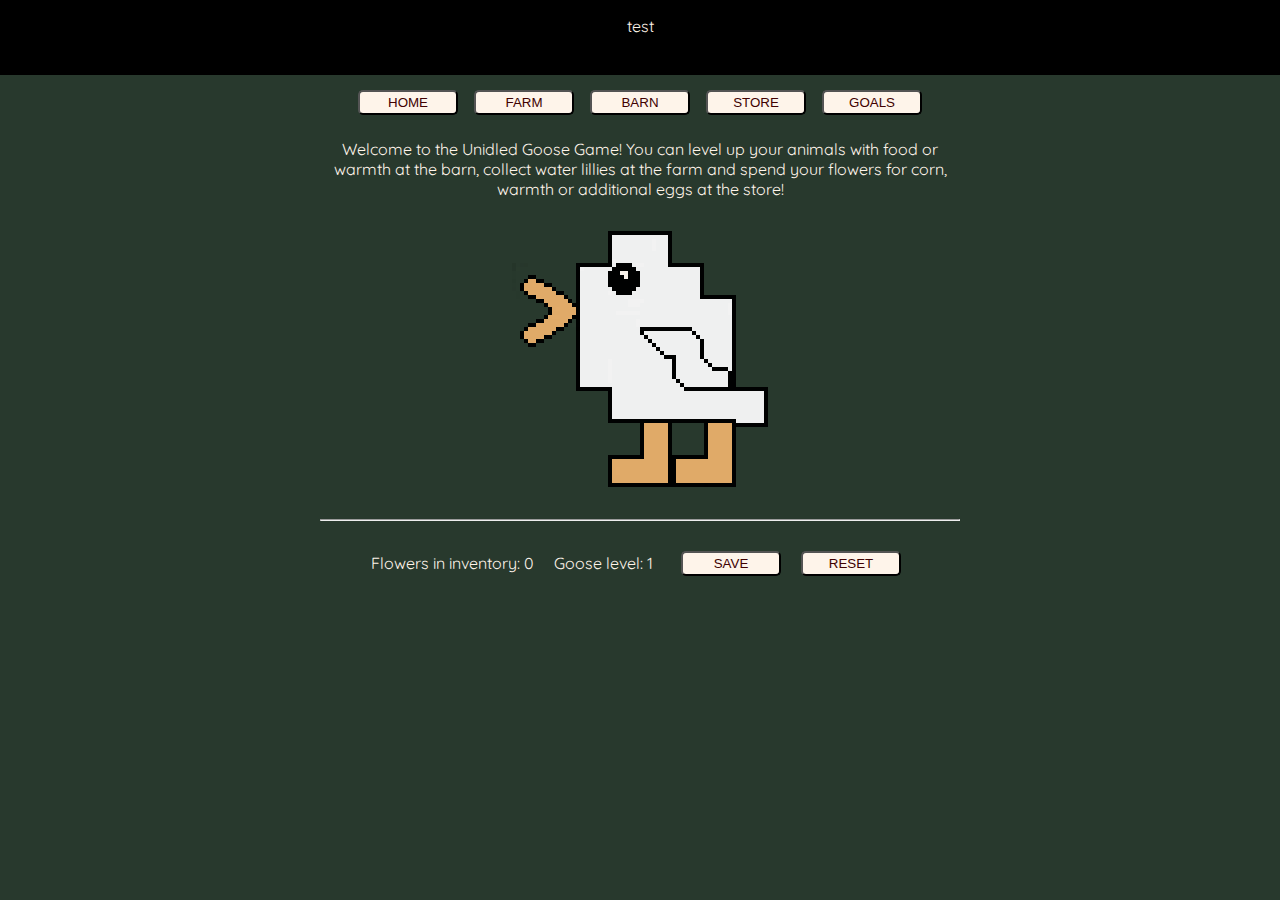
<file: Goose-Game/goose-index.html>
<!DOCTYPE html>
<html lang="en">
    <head>
        <meta name="viewport" content="width=device-width, initial-scale=1.0">
        <meta charset="UTF-8">
        <title>Unidled Goose Game</title>
        <link rel="stylesheet" href="goose-styles.css"></link>
        <link href="https://fonts.googleapis.com/css2?family=Quicksand:wght@300..700&display=swap" rel="stylesheet">
    </head>
    <body>
        <header>
            <div id="banner">test</div>
            <h1>Unidled Goose Game</h1>
            <hr>
        </header>
        <main>
            <div id="menu">
                <button id="button3">Home</button>
                <button id="button0">Farm</button>
                <button id="button1">Barn</button>
                <button id="button2">Store</button>
                <button id="button4">Goals</button>
            </div>
            <div id="contents-all">
                <div id="description">
                    <p>Welcome to the Unidled Goose Game! You can level up your animals with food or warmth at the barn, collect water lillies at the farm and
                        spend your flowers for corn, warmth or additional eggs at the store!</p>
                </div>
                <div id="content">
                    <img src="Images/Goose.png" class="start-image"></button>
                </div>
            </div>
        </main>
        <hr>
        <footer id="stats">
            <p>Flowers in inventory: <span id="flowers-in-inventory">0</span></p>
            <p>Goose level: <span id="geese-level">1</span></p>
            <div>
                <button id="save-game">Save</button>
                <button id="reset">Reset</button>
            </div>
        </footer>
        <script src="./goose-script.js"></script>
    </body>
</html>
</file>
<file: Goose-Game/goose-styles.css>
* {
    box-sizing:border-box;
}

body {
    max-width: 800px;
    margin: 0 auto;
    background-color: #28392D;
    color: #FEF4EA;
    font-family: "Quicksand", sans-serif;
}

main {
    display:flex;
    align-items:center;
    flex-direction:column;
}

h1, p, h2 {
    max-width: 100%;
    text-align: center;
    margin-top: 16px;
    margin-bottom: 16px;
}

#menu {
    width: 80%;
    display: flex;
    align-items: center;
    justify-content: center;
    flex-wrap: wrap;
}

#contents-all {
    width: 80%;
    display: flex;
    flex-direction: column;
    align-items: center;
    justify-content: center;
}

footer {
    width: 100%;
    margin-top: 16px;
    display: flex;
    flex-direction: row;
    align-items: center;
    justify-content: center;
    gap: 20px;
}

button {
    margin: 8px;
    border-radius: 5px;
    text-align:center;
    font-weight:500;
    text-transform:uppercase;
    background-color:#FEF4EA;
    color:#400101;
    height: 25px;
    min-width: 100px;
}

button:hover {
    background-color: #D9AB9A;
    color: #400101;
}

button:disabled {
    background-color: #28392D;
    color: #FEF4EA;
}

#collect { /*FIX!!*/
    width: 250px;
    height: 250px;
    background-image: url(./Images/WaterLilly.png);
    background-size: cover;
    color: #D9E6C3;
    font-size: 20px;
}

#collect:hover {
    background-color: #28392D;
}

hr {
    background-color: #FEF4EA;
    margin-top: 16px;
    max-width: 80%;
}

.inventory {
    display: flex;
    flex-direction: column;
    justify-content: center;
    align-items: start;
}

/*IMAGES*/
.inventory-image {
    width: 32px;
    height: 32px;
    background-size: cover;
    margin-right: 16px;
    filter: grayscale(25%);
}

.start-image {
    display: block;
    margin: 16px;
    max-width: 256px;
    max-height: 256px;
    filter: grayscale(25%);
}

/*BANNER*/
#banner {
    width: 100%;
    height: 75px;
    background-color: #000000;
    text-align:center;
    padding: 16px 0;
    margin: 0;
    z-index: 10;
    position: absolute;
    top: 0;
    left: 0;
}

#banner p {
    padding-top: 8px;
    margin: auto;
    opacity: 1;
}
</file>
